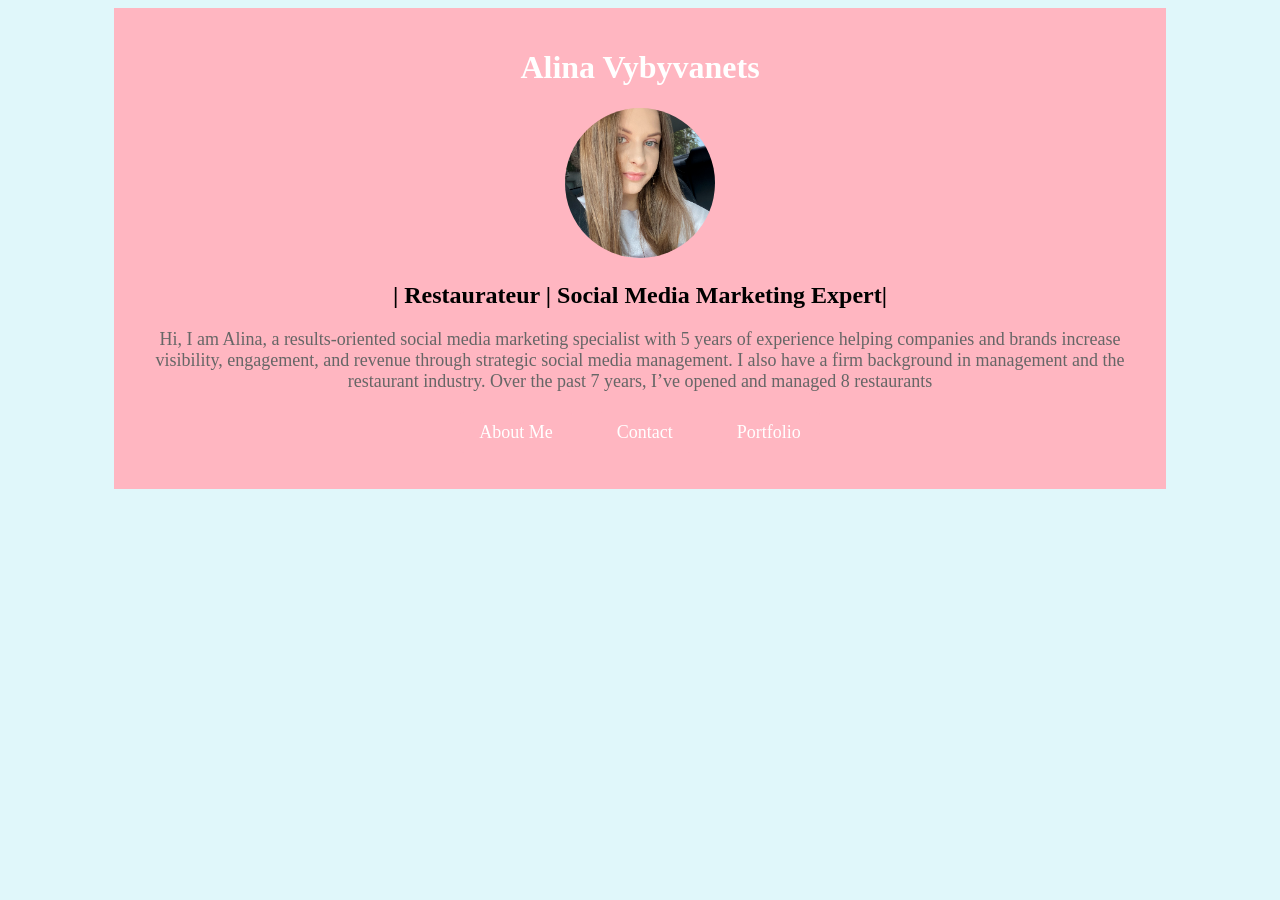
<file: index.html>
<!DOCTYPE html>
<html>
<head>
<meta name="viewport" content="width=device-width, initial-scale=1.0">
<title>Page Title</title>
 <link rel="stylesheet" href="style.css">
</head>
<body>
 <div class="container">  
<h1> Alina Vybyvanets</h1>
<img src="photo/111.jpeg" alt="My Photo" class="profile-photo">
<h2> | Restaurateur | Social Media Marketing Expert|</h2>

<p>Hi, I am  Alina, a results-oriented social media marketing specialist with 5 years of experience helping companies and brands increase visibility, engagement, and revenue through strategic social media management.
I also have a firm background in management and the restaurant industry. Over the past 7 years, I’ve opened and managed 8 restaurants </p>
   <div class="nav">
<nav>
   <ul> 
     <li><a href="index.html">About Me</a></li>
     <li><a href="pages/contact.html">Contact</a></li>
     <li><a href="pages/gallery.html">Portfolio</a></li>
   </ul>
</nav>
    </div>
</div>

</body>
</html>
</file>
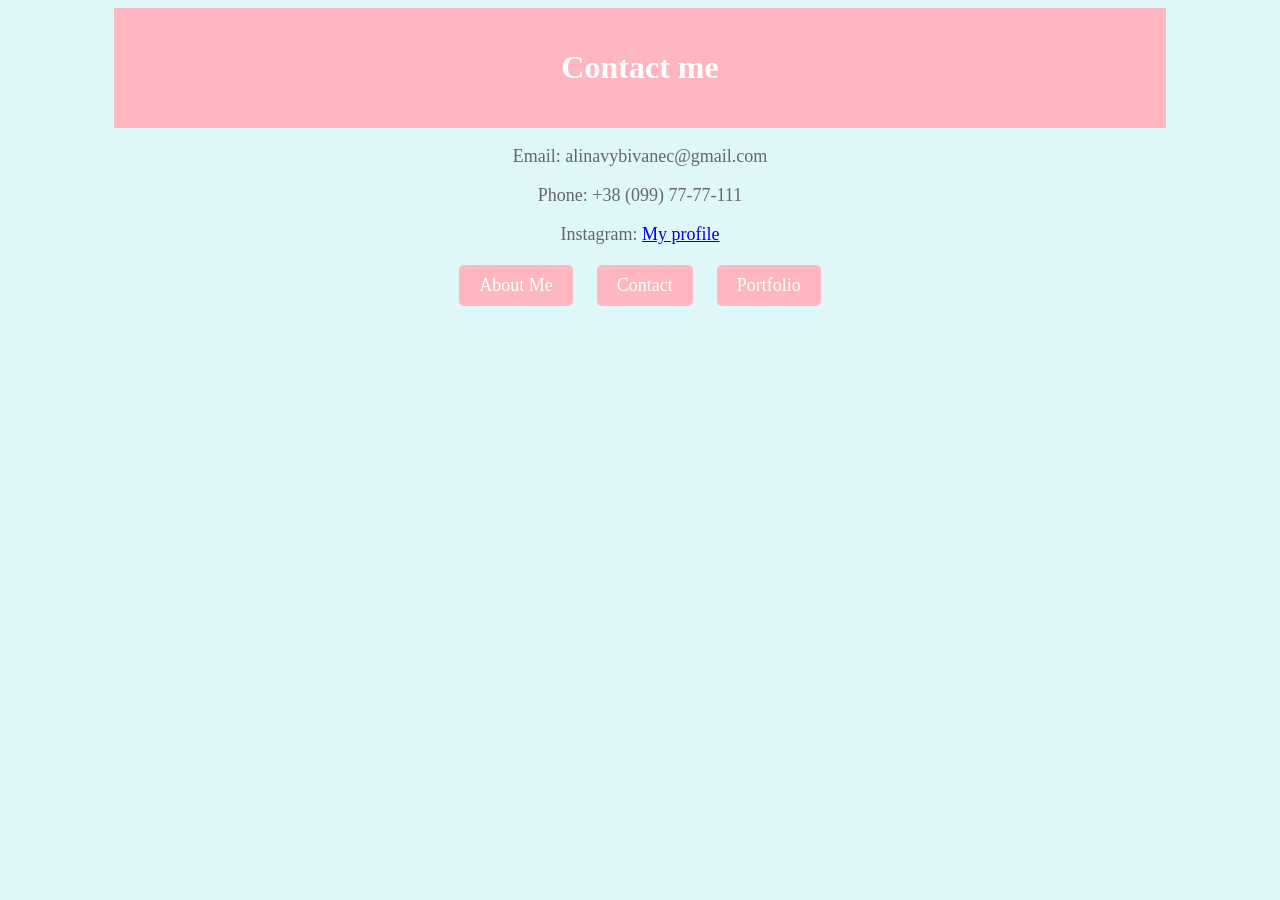
<file: pages/contact.html>
<!DOCTYPE html>
<html>
<head>
   <meta name="viewport" content="width=device-width, initial-scale=1.0">
  <title>Contacts</title>
  <link rel="stylesheet" href="../style.css">
</head>
<body>
  <header>
 <div class="container">
    <h1>Contact me</h1>
  </header>

  

 
    <p>Email: alinavybivanec@gmail.com</p>
    <p>Phone: +38 (099) 77-77-111</p>
    <p>Instagram: <a href="https://www.instagram.com/alinka.vybivanets" target="_blank">My profile</a></p>

   <div class="nav">
<nav>
   <ul> 
     <li><a href="../index.html">About Me</a></li>
     <li><a href="contact.html">Contact</a></li>
     <li><a href="../pages/gallery.html">Portfolio</a></li>
   </ul>
</nav>
</div>
</div>

  
</body>
</html>
</file>
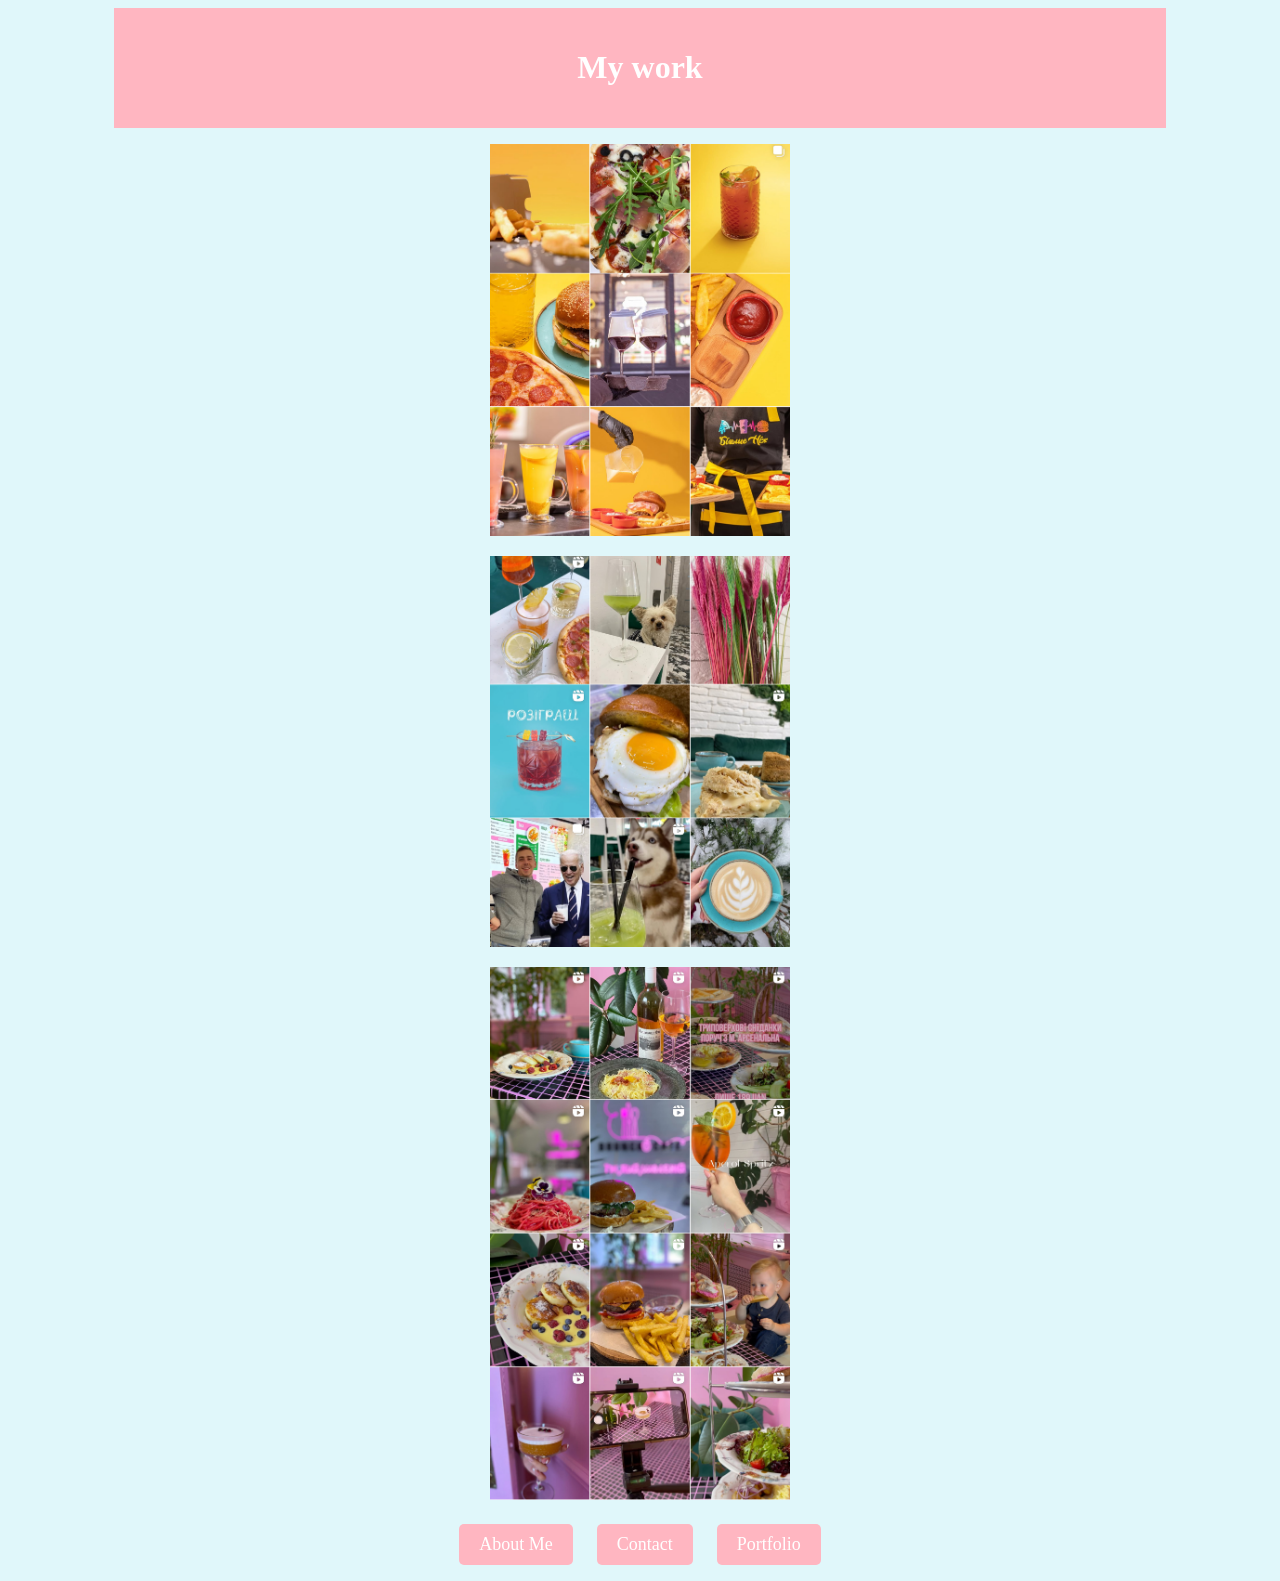
<file: pages/gallery.html>
<!DOCTYPE html>
<html>
<head>
 <meta name="viewport" content="width=device-width, initial-scale=1.0">
  <title>Gallery</title>
<link rel="stylesheet" href="../style.css">

</head>
<body>
  <header>
<div class="container">
    <h1>My work</h1>
  </header>

  
   
    <figure>
      <img src="../photo/6774.jpg" alt="example 1" width="300">
    </figure>
    <figure>
      <img src="../photo/6775.jpg" alt="example 2" width="300">
    </figure>
     <figure>
      <img src="../photo/6772.jpg" alt="example 3" width="300">
    </figure>
    
   <div class="nav">
  
   <ul> 
     <li><a href="../index.html">About Me</a></li>
     <li><a href="../pages/contact.html">Contact</a></li>
     <li><a href="gallery.html">Portfolio</a></li>
   </ul>
     
</div>
</div>

</body>
</html>
</file>
<file: style.css>
body {
  background-color: #e0f7fa;
text-align: center;
}

.container {
    width: 80%;
    margin: 0 auto;
    background-color: #ffb6c1;
    padding: 20px;
 
}

h1 {
    color: white;
}

p {
    font-size: 18px;
    color: #666;
}

.profile-photo {
    border-radius: 50%;
    width: 150px;
    height: 150px;
    object-fit: cover;
}

.gallery-photo {
    border-radius: 0;  
    width: 300px; 
    height: auto;
}

.nav {
    margin-top: 20px;
}

.nav ul {
    list-style-type: none;
    padding: 0;
}

.nav ul li {
    display: inline;
    margin: 0 10px;
}

.nav a {
    text-decoration: none;
    background-color: #ffb6c1; 
    color: white;
    padding: 10px 20px;
    border-radius: 5px;
    font-size: 18px;
    display: inline-block;
}

.nav a:hover {
    background-color: #ff94a1; 
}
</file>
